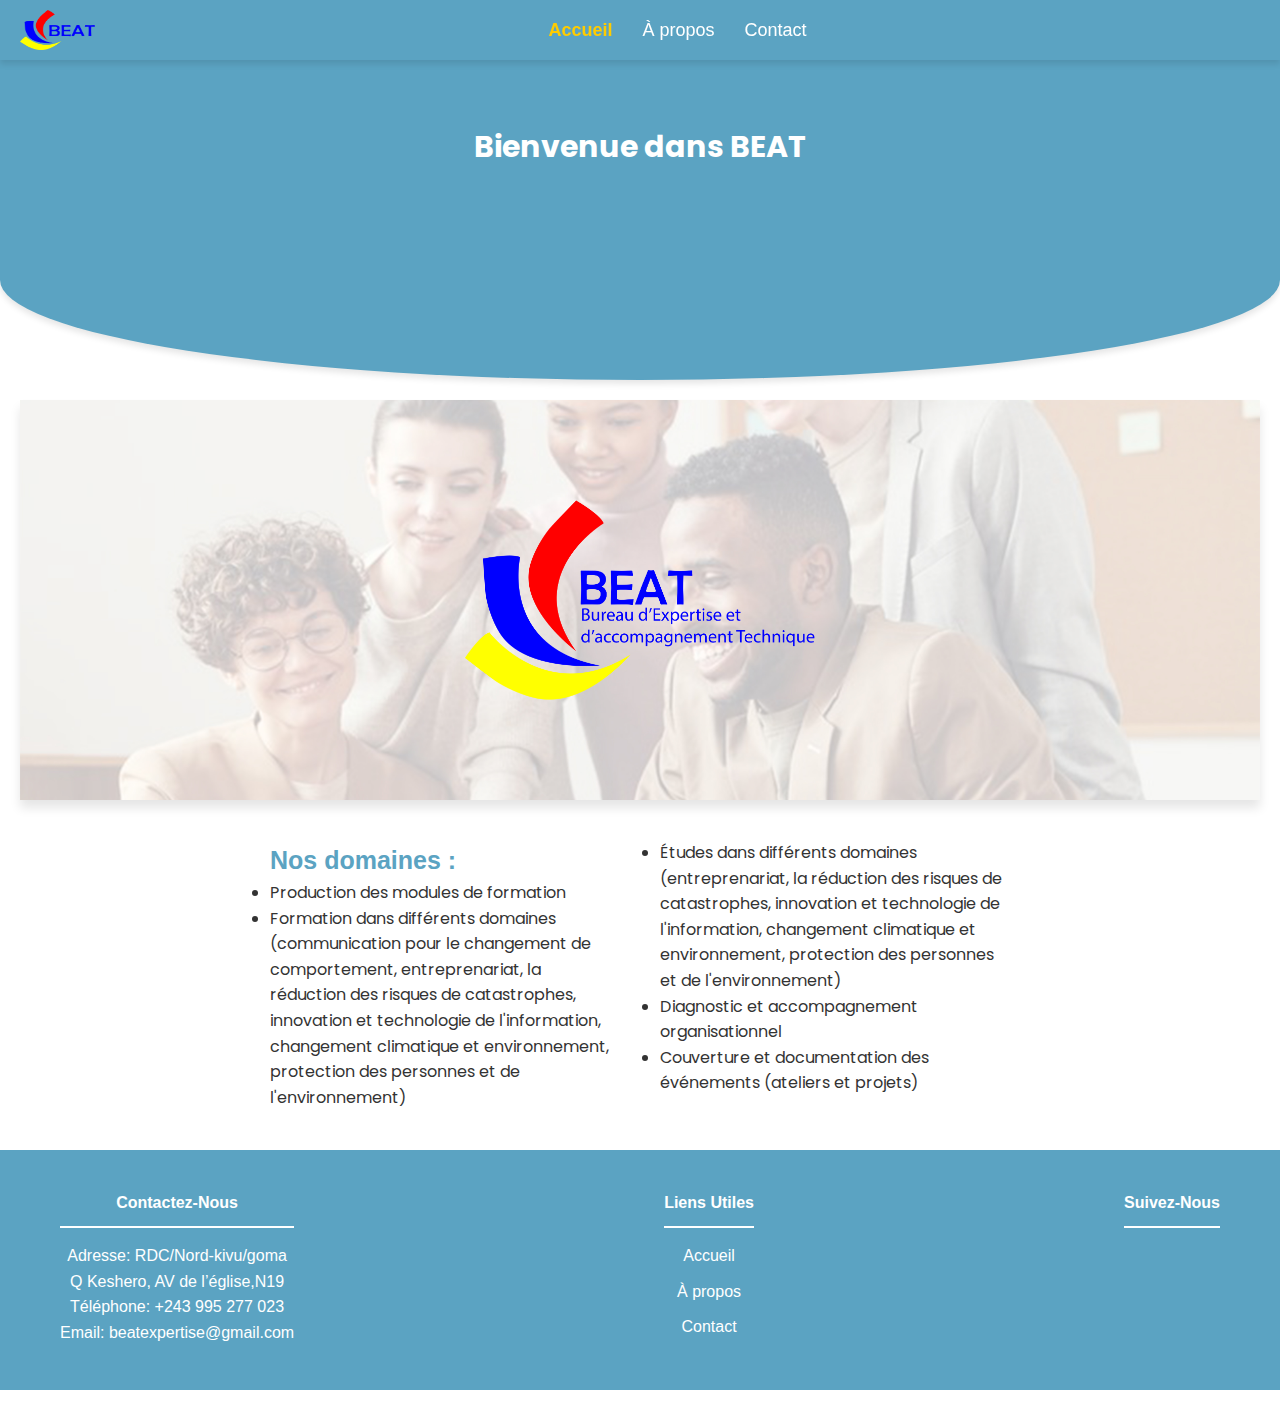
<file: index.html>
<!DOCTYPE html>
<html lang="fr">
<head>
    <meta charset="UTF-8">
    <meta name="viewport" content="width=device-width, initial-scale=1.0">
    <title>BEAT - Bureau d'Expertise et d'Accompagnement Technique</title>
    <link href="https://fonts.googleapis.com/css2?family=Poppins:wght@300;400;600&family=Roboto:wght@300;400;500&display=swap" rel="stylesheet">
    <link rel="stylesheet" href="styles.css">
</head>
<body>

    <!-- Header -->
    <header>
        <img  class="titrelogo" src="beat r.png" alt="">
        <nav>
            <ul id="menu">
                <li><a href="index.html">Accueil</a></li>
                <li><a href="A_propos.html">À propos</a></li>
                <li><a href="contact.html">Contact</a></li>
            </ul>
            <div id="menu-icon" onclick="toggleMenu()">&#9776;</div>
        </nav>
    </header>

    <!-- Modal Menu -->
    <div id="modal-menu" class="modal">
        <div class="modal-content">
            <span class="close-btn" onclick="closeMenu()">&times;</span>
            <ul>
                <li><a href="Acceuil.html">Accueil</a></li>
                <li><a href="A_propos.html">À propos</a></li>
                <li><a href="contact.html">Contact</a></li>
            </ul>
        </div>
    </div>

    <!-- Div Demi-Cercle -->
    <div class="half-circle">
        <section>
            <h2>Bienvenue dans BEAT</h2>
            <p>BEAT est un bureau d'expertise et d'accompagnement technique basé à Goma,<br> au Nord-Kivu, en République Démocratique du Congo, dédié à offrir des solutions innovantes <br> et un soutien spécialisé pour le développement technologique de la région.</p>
        </section>
    </div>

    <!-- Main Section -->
    <main>
        <section class="tir">

            
            <div class="logo-container">
                <img class="logo" src="off.png" alt="Logo">
            </div>
            <div class="tirer">
                <h3>Nos domaines :</h3>
                <li> Production des modules de formation</li>
                <li> Formation dans différents domaines (communication pour le changement de comportement, entreprenariat, la réduction des risques de catastrophes, innovation et technologie de l'information, changement climatique et environnement, protection des personnes et de l'environnement)</li> 
            </div>
            <div class="tirer">   
                <li> Études dans différents domaines (entreprenariat, la réduction des risques de catastrophes, innovation et technologie de l'information, changement climatique et environnement, protection des personnes et de l'environnement)</li>
                <li> Diagnostic et accompagnement organisationnel</li>
                <li> Couverture et documentation des événements (ateliers et projets)</li>
            </div>
        </section>
    </main>
</head>
<body>

<footer>
    <div class="footer-container">
        <div class="footer-section">
            <h4>Contactez-Nous</h4>
            <p>Adresse:  RDC/Nord-kivu/goma <br>Q Keshero, AV de l’église,N19</p>
            <p>Téléphone: +243 995 277 023</p>
            <p>Email:  beatexpertise@gmail.com 
            </p>
        </div>
        <div class="footer-section">
            <h4>Liens Utiles</h4>
            <ul>
                <li><a href="#">Accueil</a></li>
                <li><a href="#">À propos</a></li>
                <li><a href="#">Contact</a></li>
            </ul>
        </div>
        <div class="footer-section">
            <h4>Suivez-Nous</h4>
            <div class="social-icons">
                <a href="#"><i class="fab fa-facebook-f"></i></a>
                <a href="#"><i class="fab fa-twitter"></i></a>
                <a href="#"><i class="fab fa-linkedin-in"></i></a>
                <a href="#"><i class="fab fa-instagram"></i></a>
            </div>
        </div>
    </div>
</footer>    
    
    <script src="script.js"></script>

    
</body>
</html>
</file>
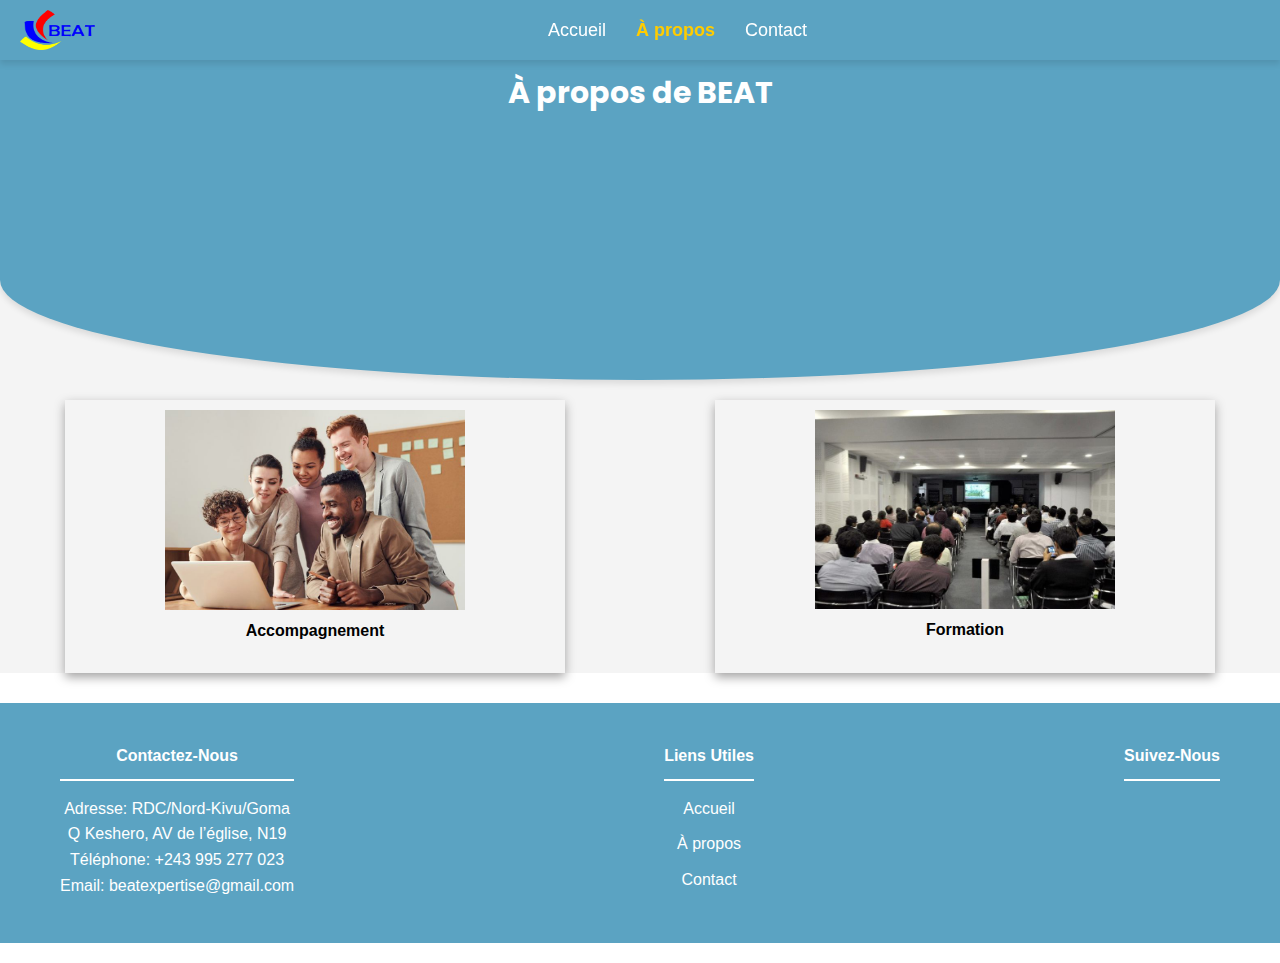
<file: A_propos.html>
<!DOCTYPE html>
<html lang="fr">
<head>
    <meta charset="UTF-8">
    <meta name="viewport" content="width=device-width, initial-scale=1.0">
    <title>À propos - BEAT</title>
    <link href="https://fonts.googleapis.com/css2?family=Poppins:wght@300;400;600&family=Roboto:wght@300;400;500&display=swap" rel="stylesheet">
    <link rel="stylesheet" href="styles.css">
    <script src="script.js" defer></script>
</head>
<body>

    <!-- Header -->
    <header>
        <img class="titrelogo" src="beat r.png" alt="Logo BEAT">
        <nav>
            <ul id="menu">
                <li><a href="index.html">Accueil</a></li>
                <li><a href="A_propos.html">À propos</a></li>
                <li><a href="contact.html">Contact</a></li>
            </ul>
            <div id="menu-icon" onclick="toggleMenu()">&#9776;</div>
        </nav>
    </header>

    <!-- Modal Menu -->
    <div id="modal-menu" class="modal">
        <div class="modal-content">
            <span class="close-btn" onclick="closeMenu()">&times;</span>
            <ul>
                <li><a href="index.html">Accueil</a></li>
                <li><a href="A_propos.html">À propos</a></li>
                <li><a href="contact.html">Contact</a></li>
            </ul>
        </div>
    </div>

    <!-- Section À propos -->
    <section class="about-section">
        <div class="half-circle">
            <section>
                <h2>À propos de BEAT</h2>
                <p>BEAT, un bureau d'expertise et d'accompagnement technique, est là pour offrir des solutions innovantes pour le développement technologique du Nord-Kivu. Nous nous engageons à transformer les défis locaux en opportunités, tout en fournissant une expertise de qualité et un soutien pratique pour les projets et initiatives de la région. Faites confiance à BEAT pour vous guider vers un avenir meilleur, plus technologique et durable.</p>
                <p class="call-to-action">Venez visiter notre bureau à Goma ou contactez-nous pour discuter de vos projets et découvrir comment nous pouvons vous accompagner.</p>
            </section>
        </div>

        <!-- Choix d'option Accompagnement ou Formation -->
        <div class="options-container">
            <div class="image-option" id="accompagnement-image" onclick="toggleForm('accompagnement')">
                <img src="accompagnement-image1.jpg" alt="Accompagnement">
                <strong>
                    <p>Accompagnement</p>
                </strong>
            </div>
            
            <!-- Formulaire d'Accompagnement -->
        <div id="accompagnement-form" class="form-container" style="display:none;">
            <h3>Formulaire d'Accompagnement</h3>
            <form action="submit_form.php" method="POST" class="form">
                <label for="nom-accompagnement">Nom:</label>
                <input type="text" id="nom-accompagnement" name="nom-accompagnement" placeholder="Votre nom" required>
            
                <label for="email-accompagnement">Email:</label>
                <input type="email" id="email-accompagnement" name="email-accompagnement" placeholder="Votre email" required>
            
                <label for="projet-accompagnement">Votre projet:</label>
                <textarea id="projet-accompagnement" name="projet-accompagnement" placeholder="Détaillez votre projet" rows="5" required></textarea>
            
                <button type="submit">Envoyer</button>
            </form>
            
        </div>
            <div class="image-option" id="formation-image" onclick="toggleForm('formation')">
                <img src="formation-image.jpg" alt="Formation">
                <strong>
                    <p>Formation</p>
                </strong>
            </div>
        </div>

        

        <!-- Formulaire de Formation -->
        <div id="formation-form" class="form-container" style="display:none;">
            <h3>Formulaire de Formation</h3>
            <form action="submit_form.php" method="POST" class="form">
                <label for="nom-formation">Nom:</label>
                <input type="text" id="nom-formation" name="nom-formation" placeholder="Votre nom" required>
            
                <label for="email-formation">Email:</label>
                <input type="email" id="email-formation" name="email-formation" placeholder="Votre email" required>
            
                <label for="formation-choisie">Formation choisie:</label>
                <select id="formation-choisie" name="formation-choisie" required>
                    <option value="communication">Communication pour le changement de comportement</option>
                    <option value="entreprenariat">Entreprenariat</option>
                    <option value="risques">Réduction des risques de catastrophes</option>
                    <option value="technologie">Innovation et technologie de l'information</option>
                    <option value="environnement">Changement climatique et environnement</option>
                </select>
            
                <button type="submit">Envoyer</button>
            </form>
            
        </div>
    </section>

    <!-- Footer -->
    <footer>
        <div class="footer-container">
            <div class="footer-section">
                <h4>Contactez-Nous</h4>
                <p>Adresse: RDC/Nord-Kivu/Goma <br>Q Keshero, AV de l’église, N19</p>
                <p>Téléphone: +243 995 277 023</p>
                <p>Email: beatexpertise@gmail.com</p>
            </div>
            <div class="footer-section">
                <h4>Liens Utiles</h4>
                <ul>
                    <li><a href="index.html">Accueil</a></li>
                    <li><a href="A_propos.html">À propos</a></li>
                    <li><a href="contact.html">Contact</a></li>
                </ul>
            </div>
            <div class="footer-section">
                <h4>Suivez-Nous</h4>
                <div class="social-icons">
                    <a href="#"><i class="fab fa-facebook-f"></i></a>
                    <a href="#"><i class="fab fa-twitter"></i></a>
                    <a href="#"><i class="fab fa-linkedin-in"></i></a>
                    <a href="#"><i class="fab fa-instagram"></i></a>
                </div>
            </div>
        </div>
    </footer>
    <script src="script.js"></script>

</body>
</html>
</file>
<file: styles.css>
/* Style global */
* {
    margin: 0;
    padding: 0;
    box-sizing: border-box;
}

body {
    font-family: 'Arial', sans-serif;
    color: #333;
    line-height: 1.6;
    background-color: #ffffff;
}
h2{
    text-align: center;
    margin-bottom: 20px;
    font-family: 'poppins';
    font-size: 30px;
}
h1{
    color: #fff;
    text-align: center;
    margin-bottom: 20px;
}

/* Header */
header {
    background-color: #5ba3c2; /* bleu, pas trop clair */
    padding: 20px 20px;
    display: flex;
    justify-content: space-between;
    align-items: center;
    display: flex;
    justify-content: space-between;
    align-items: center;
    padding: 10px 20px;
    position: fixed; /* Rendre le header fixe */
    top: 0; /* Placer le header en haut de la page */
    left: 0;
    width: 100%; /* Prendre toute la largeur */
    z-index: 1000; /* S'assurer que le header est au-dessus des autres éléments */
    box-shadow: 0 4px 6px rgba(0, 0, 0, 0.1); /* Ombre sous le header pour le séparer du reste de la page */

}

header h1 {
    font-family: 'Helvetica', sans-serif;
    font-size: 36px;
    margin: 0;
}

nav {
    text-align: center;
    flex-grow: 1; /* Permet à nav d'occuper l'espace restant */
}

nav ul {
    list-style: none;
    padding: 0;
    margin: 0;
    display: flex;
    justify-content: center; /* Centre les éléments du nav */
}

nav ul li {
    margin: 0 15px;
}

nav ul li a {
    color: #fff;
    text-decoration: none;
    font-size: 18px;
}

#menu-icon {
    display: none;
    font-size: 30px;
    color: #fff;
    cursor: pointer;
    text-align: right;
}
/* Footer */
footer {
    background-color: #333;
    color: #fff;
    padding: 20px 0;
    text-align: center;
}

footer a {
    color: #fff;
    text-decoration: none;
}

footer .social-links a {
    margin: 0 10px;
}

/* Modal Menu */
.modal {
    display: none; /* Masqué par défaut */
    position: fixed;
    z-index: 1;
    left: 0;
    top: 0;
    width: 100%;
    height: 100%;
    background-color: rgba(0, 0, 0, 0.4); /* Fond semi-transparent */
}

.modal-content {
    position: relative;
    background-color: #5ba3c2;
    margin: 15% auto;
    padding: 20px;
    border: 1px solid #888;
    width: 80%;
    max-width: 300px;
    border-radius: 8px;
}

.modal ul {
    list-style: none;
    padding: 0;
}

.modal ul li {
    margin: 15px 0;
}

.modal ul li a {
    text-decoration: none;
    font-size: 18px;
    color:white;
}

.close-btn {
    position: absolute;
    top: 0;
    right: 10px;
    font-size: 24px;
    color: #aaa;
    cursor: pointer;
}

.close-btn:hover,
.close-btn:focus {
    color: #000;
}

/* Responsive design */
@media (max-width: 768px) {
    header {
        flex-direction: row;
        justify-content: space-between;
    }

    nav {
        text-align: right;
    }

    nav ul {
        display: none;
        flex-direction: column;
    }

    #menu-icon {
        display: block;
        margin-left: auto;
    }

    nav ul.active {
        display: block;
    }

    footer .social-links {
        margin-top: 10px;
    }

    .half-circle {
        min-height: 250px;
    }

    .half-circle section {
        width: 90%;
    }
}
/* Div Demi-Cercle */
.half-circle {
    width: 100%;
    background-color: #5ba3c2; /* Même couleur que le header */
    border-bottom-left-radius: 50% 100px;  /* Ajuster la courbure */
    border-bottom-right-radius: 50% 100px; /* Ajuster la courbure */
    margin-top: -20px; 
    padding: 80px 0 40px 0; /* Réduire le padding pour une hauteur plus raisonnable */
    display: flex;
    justify-content: center;
    align-items: center;
    min-height: 400px; /* Réduire la hauteur minimale */
    height: auto;
    box-shadow: 0 4px 6px rgba(0, 0, 0, 0.1);
}

.half-circle section {
    text-align: center;
    color: #fff;
    width: 80%;
    max-width: 1200px; /* Limiter la largeur du texte */
    margin: 0 auto; /* Centrer horizontalement */
    animation: Entree 5s forwards;
}

.half-circle p {
    font-size: 18px;
    line-height: 1.6; /* Espacement entre les lignes */
    margin-top: 20px;
    word-wrap: break-word; /* Permet aux longs mots de se diviser */
    hyphens: auto; /* Permet au texte de se couper en syllabes si nécessaire */
    opacity: 0;
    animation: fadeIn 5s forwards;
}

@keyframes fadeIn {
    0% {
        opacity: 0;
    }
    100% {
        opacity: 1;
    }
}
@keyframes Entree {
    0%{
        opacity: 0;
    }
    100%{
        opacity: 1;
    }
}

/* Responsive design */
@media (max-width: 768px) {
    .half-circle section {
        width: 90%;
    }

    .half-circle p {
        font-size: 16px;
    }
}
.tir{
    display: flex;
    flex-wrap: wrap;
    justify-content: center;
}
.les_image{
    display: flex;
    flex-wrap: wrap;
    justify-content: center;
}
.tirer{
    width: 350px;
    height: 100%;
    font-family:'Poppins', sans-serif;
    margin: 20px;
}
.image2{
    margin: 20px;
    box-shadow: 0 8px 10px rgba(0, 0, 0, 0.1);
    height: 100%;
    width: 400px;
    padding: 10px;
    text-align: center;
    
}
h3{
    font-size: 25px;
    color: #5ba3c2;
    font-family: 'Lucida Sans', 'Lucida Sans Regular', 'Lucida Grande', 'Lucida Sans Unicode', Geneva, Verdana, sans-serif;
}
  
  @media (max-width: 650px) {
    .tirer {
      flex-direction: column;
    }
    .tir, .contact-content, #diaporama-images{
        justify-content: center;
    }
  }
 footer {
    background-color: #5ba3c2;
    color: white;
    padding: 40px 0;
}

.footer-container {
    display: flex;
    flex-wrap: wrap;
    justify-content: space-between;
    max-width: 1200px;
    margin: auto;
    padding: 0 20px;
}
.footer-section1{
    height: 200px;
}

.footer-section h4 {
    border-bottom: 2px solid rgb(255, 255, 255);
    padding-bottom: 10px;
    margin-bottom: 15px;
}

.footer-section p, .footer-section ul, .footer-section form {
    margin: 0;
}

.footer-section ul {
    list-style: none;
    padding: 0;
}

.footer-section ul li {
    margin-bottom: 10px;
}

.footer-section ul li a {
    color: white;
    text-decoration: none;
}

.footer-section ul li a:hover {
    text-decoration: underline;
}

.footer-section form input[type="email"] {
    width: calc(100% - 110px);
    padding: 10px;
    margin-right: 10px;
    border: none;
    border-radius: 5px;
}

.footer-section form button {
    padding: 10px;
    background-color: rgb(255, 255, 255);
    color: white;
    border: none;
    border-radius: 5px;
    cursor: pointer;
}

.footer-section form button:hover {
    background-color: rgb(255, 255, 255);
}

.social-icons {
    display: flex;
    justify-content: space-around;
    margin-top: 20px;
}

.social-icons a {
    color: white;
    font-size: 24px;
    text-decoration: none;
}

.social-icons a:hover {
    color: rgb(255, 255, 255);
}

@media (max-width: 768px) {
    .footer-container {
        flex-direction: column;
        text-align: center;
    }

    .footer-section {
        margin: 20px 0;
    }
}
img{
    height: 175px;
    width: 350px;
}
.titrelogo{
    height: 40px;
    width: 75px;
}

/* Container de Contact avec 2 divs */
.contact-content {
    display: flex;
    flex-wrap: wrap;
    justify-content: center;
    gap: 20px;
    margin-top: 40px;
}
.contact-image{
    height: 125px;
    width: 250px;
}

/* Container pour l'adresse */
.address-container {
    padding: auto;
    flex: 1;
    max-width: 400px; /* Limite la largeur de la div à 400px */
    min-width: 280px;
    background-color: #fff;
    padding: 20px;
    border-radius: 8px;
    box-shadow: 0 4px 10px rgba(0, 0, 0, 0.1);
}

.address-item {
    display: flex;
    align-items: center;
    margin-bottom: 15px;
}

.address-item i {
    font-size: 20px;
    color: #0280b6;
    margin-right: 10px;
}

.address-item p {
    font-size: 16px;
    color: #555;
    margin: 0;
}

/* Formulaire de Contact */
.contact-form-container {
    flex: 1;
    max-width: 400px; /* Limite la largeur de la div à 400px */
    background-color: #fff;
    padding: 30px;
    border-radius: 8px;
    box-shadow: 0 4px 10px rgba(0, 0, 0, 0.1);
}

.contact-form {
    display: flex;
    flex-direction: column;
}

.contact-form label {
    font-size: 16px;
    color: #333;
    margin-bottom: 10px;
}

.contact-form input,
.contact-form textarea {
    padding: 15px;
    margin-bottom: 20px;
    border: 1px solid #ccc;
    border-radius: 5px;
    font-size: 16px;
    color: #333;
}

.contact-form textarea {
    resize: vertical;
}

.contact-form button {
    background-color: #5ba3c2;
    color: #fff;
    padding: 15px;
    border: none;
    border-radius: 5px;
    font-size: 16px;
    cursor: pointer;
}

.contact-form button:hover {
    background-color: #5ba3c2;
}

/* Responsive */
@media (max-width: 768px) {
    .contact-section h2 {
        font-size: 28px;
    }

    .contact-form input,
    .contact-form textarea {
        font-size: 14px;
    }

    .contact-form button {
        font-size: 14px;
    }
}
footer{
    margin-top: 20px;
}

/* Section À propos */
.about-section {
    background-color: #f4f4f4;
}


.about-section p {
    font-size: 16px;
    text-align: center;
    margin-bottom: 20px;
    color: #f4f4f4;
}

.call-to-action {
    font-size: 20px;
    font-weight: bold;
    text-align: center;
    margin-top: 20px;
    color: #0280b6;
}

/* Options pour choisir l'accompagnement ou la formation */
.options-container {
    display: flex;
    justify-content: center;
    gap: 20px;
    margin-top: 30px;
    margin-bottom: 30px;
}

.options-container label {
    font-size: 18px;
    cursor: pointer;
    font-family: 'Gill Sans', 'Gill Sans MT', Calibri, 'Trebuchet MS', sans-serif;
    font-size: 25px;
    color: #5ba3c2;
}
.options-container p{
    color: #000;
}
.options-container input {
    margin-right: 10px;
}

/* Formulaires */
.form-container {
    display: none;
    max-width: 400px;
    margin: 0 auto;
    background-color: #fff;
    padding: 30px;
    border-radius: 8px;
    box-shadow: 0 4px 8px rgba(0, 0, 0, 0.1);
}

.form-container h3 {
    font-size: 24px;
    color: #0280b6;
    text-align: center;
    margin-bottom: 20px;
}

.form-container label {
    font-size: 16px;
    color: #333;
    margin-bottom: 10px;
}

.form-container input,
.form-container textarea,
.form-container select {
    width: 100%;
    padding: 15px;
    margin-bottom: 20px;
    border: 1px solid #ccc;
    border-radius: 5px;
    font-size: 16px;
    color: #333;
}

.form-container button {
    background-color: #5ba3c2;
    color: #fff;
    padding: 15px;
    border: none;
    border-radius: 5px;
    font-size: 16px;
    cursor: pointer;
    width: 100%;
}

.form-container button:hover {
    background-color: #5ba3c2;
}

/* Style de base pour les images dans la section options */
.options-container {
    display: flex;
    justify-content: space-around;
    margin-top: 20px;
    gap: 20px;
}

.image-option {
    text-align: center;
    cursor: pointer;
    height: 100%;
    width: 500px;
    box-shadow: 0px 4px 10px rgb(161, 160, 160);
    padding: 10px;
}
@media (max-width: 768px) {
    .image-option{
        width: 90%;
    }
}
.image-option img {
    width: 100%;
    height: auto;
    max-width: 300px; /* La taille des images peut être ajustée selon vos préférences */
    transition: transform 0.3s ease;
}

/* Zoom sur l'image lors du survol */
.image-option:hover img {
    transform: scale(1.05);
}

/* Média query pour les écrans plus petits (tablettes et téléphones) */
@media (max-width: 768px) {
    .options-container {
        flex-direction: column; /* Les images se placent les unes au-dessus des autres */
        align-items: center; /* Centrer les images */
    }

    .image-option img {
        max-width: 90%; /* L'image occupe 90% de la largeur du conteneur */
        margin-bottom: 20px; /* Espacement entre les images */
    }
}


/* Changement de couleur au survol dans le nav */
nav ul li a:hover {
    color: #ffcc00; /* Couleur au survol */
    text-decoration: underline; /* Ajoute une ligne sous le texte */
}
/* Lien actif (sur la page en cours) */
nav ul li a.active {
    color: #ffcc00; /* Couleur de l'élément actif */
    font-weight: bold; /* Pour accentuer l'élément actif */
}
.logo-container {
    margin: 20px ;
    position: relative;
    width: 100%; /* ou une taille spécifique */
    height: 400px; /* Vous pouvez ajuster la hauteur selon vos besoins */
    background-image: url('accompagnement-image.jpg'); /* Mettez ici l'URL de votre image de fond */
    background-size: cover; /* Cela permet de couvrir toute la zone */
    background-position: center; /* Vous pouvez ajuster selon où vous voulez que l'image de fond soit centrée */
    background-repeat: no-repeat;
    box-shadow: 0 8px 10px rgba(0, 0, 0, 0.1);
}

.logo {
    position: absolute;
    top: 50%; /* Centrer verticalement */
    left: 50%; /* Centrer horizontalement */
    transform: translate(-50%, -50%); /* Déplacer l'image du logo pour qu'elle soit parfaitement centrée */
    z-index: 1; /* S'assurer que le logo soit au-dessus de l'arrière-plan */
    max-width: 100%; /* Optionnel, pour limiter la taille du logo */
    height: auto; /* Garder les proportions du logo */
}
.diaporama-container p{
    text-align: center;
    padding-top: 255px;
    color: blue;
}
.diaporama-container{
    padding-top: 20px;
}
#diaporama-images {
    padding-top: 20px;
    border-radius: 2px 2px;
    box-shadow: 0px 4px 8px rgb(190, 190, 190);
    margin: auto;
    position: relative;
    width: 400px;
    height: 300px; /* Ajuste la hauteur selon tes besoins */
    overflow: hidden;
}

#diaporama-images img {
    position: absolute;
    top: 0;
    left: 0;
    width: 100%;
    height: 100%;
    object-fit: cover;
    opacity: 0;
    transition: opacity 1s ease-in-out;
    padding: 10px;
    padding-bottom: 30px;
}

#diaporama-images img.active {
    opacity: 1;
}
</file>
